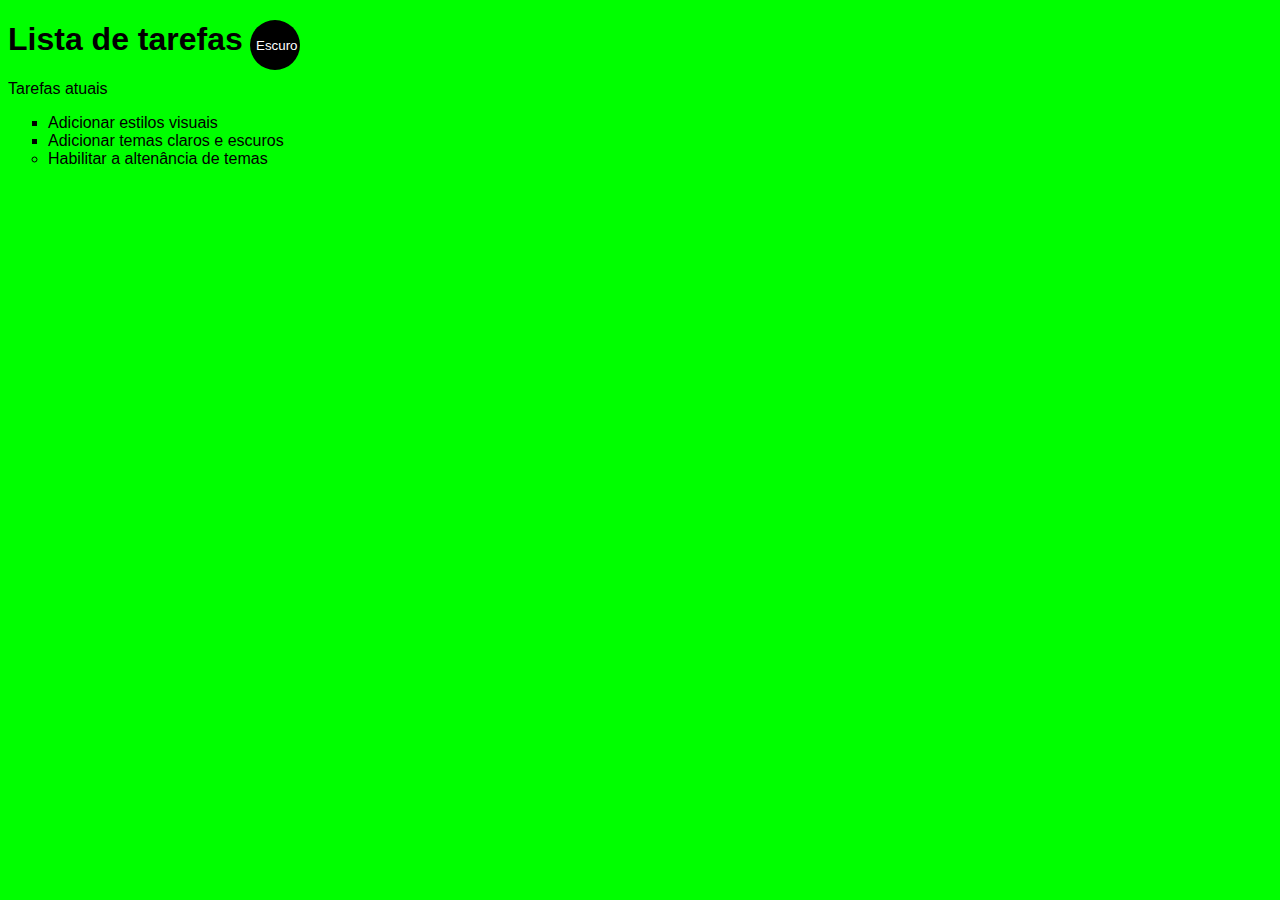
<file: index.html>
<!DOCTYPE html>
<html lang="pt">
<head>
    <meta charset="UTF-8">
    <meta http-equiv="X-UA-Compatible" content="IE=edge">
    <meta name="viewport" content="width=device-width, initial-scale=1.0">
    <title>Simples Website</title>
    <link rel="stylesheet" href="main.css">
</head>
<body class="light-theme">
    <h1>Lista de tarefas</h1>
    <p id="msg">Tarefas atuais</p>
    <ul>
        <li class="list">Adicionar estilos visuais</li>
        <li class="list">Adicionar temas claros e escuros</li>
        <li>Habilitar a altenância de temas</li>
    </ul>
    <div>
        <button class="btn">Escuro</button>
    </div>
    <script src="app.js"></script>
    <noscript>Você precisa habilitar o Javascript para ter toda funcionalidade do site</noscript>
</body>
</html>
</file>
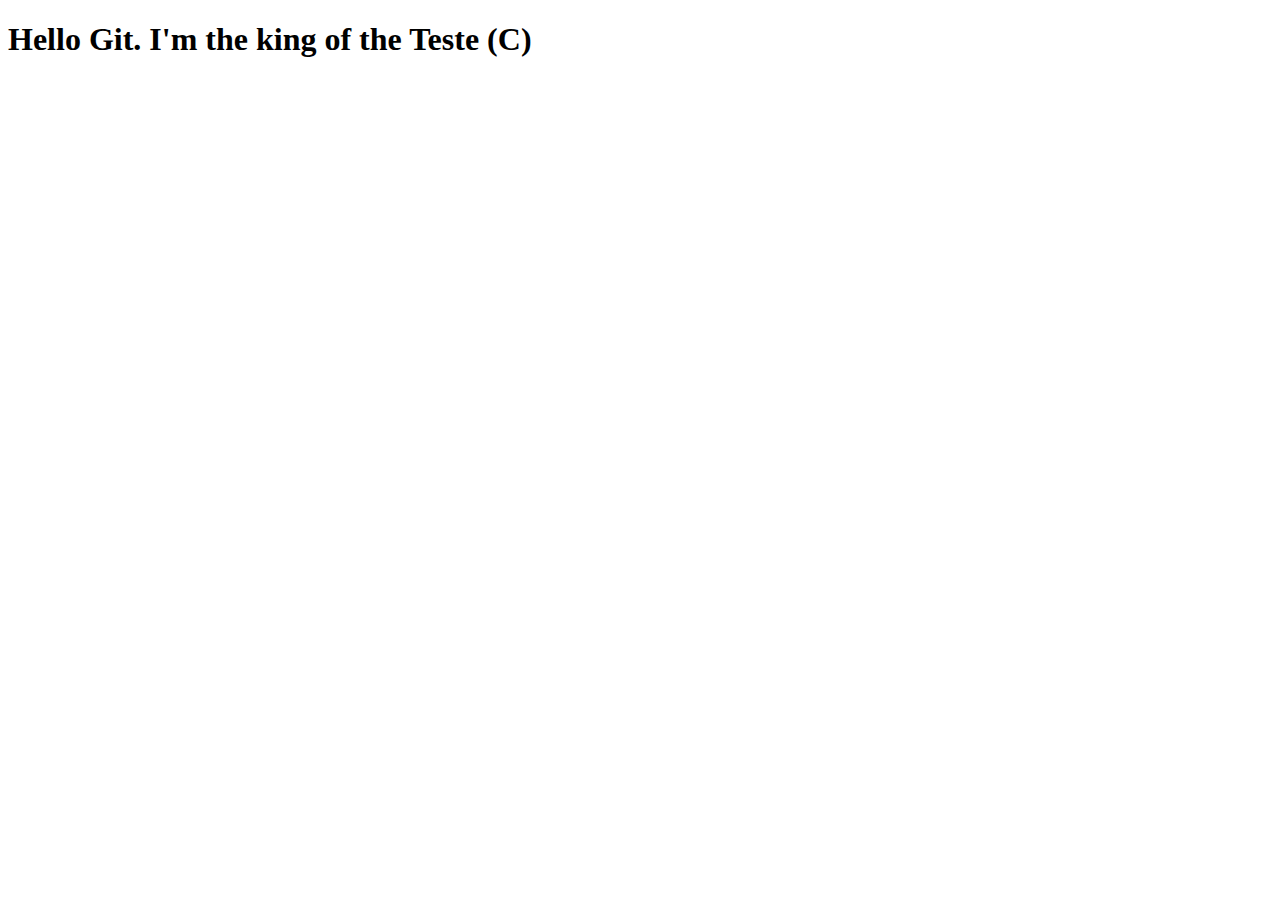
<file: index_2.html>
<!DOCTYPE html>
<html lang="en">
<head>
    <meta charset="UTF-8">
    <meta http-equiv="X-UA-Compatible" content="IE=edge">
    <meta name="viewport" content="width=device-width, initial-scale=1.0">
    <title>Document</title>
</head>
<body>
    <h1>Hello Git. I'm the king of the Teste (C)</h1>
</body>
</html>
</file>
<file: main.css>
:root{
    --green: #00FF00;
    --white: #ffffff;
    --black: #000000;
}

* {
    color: var(--fontColor);
    font-family: helvetica;
}


body{
    background: var(--bg);
}

ul{
    font-family: helvética;
}

li{
    list-style: circle;
}

.list{
    list-style: square;
}

.light-theme {
    --bg: var(--green);
    --fontColor: var(--black);
    --btnFontColor: var(--white);
    --btnBg: var(--black);
}

.dark-theme{
    --bg: var(--black);
    --fontColor: var(--green);
    --btnBg: var(--white);
    --btnFontColor: var(--black);
}

.btn {
    position: absolute;
    top: 20px;
    left: 250px;
    height: 50px;
    width: 50px;
    border-radius: 50%;
    border: none;
    color: var(--btnFontColor);
    background-color: var(--btnBg)
}

.btn:focus {
    outline-style: none;
}
</file>
